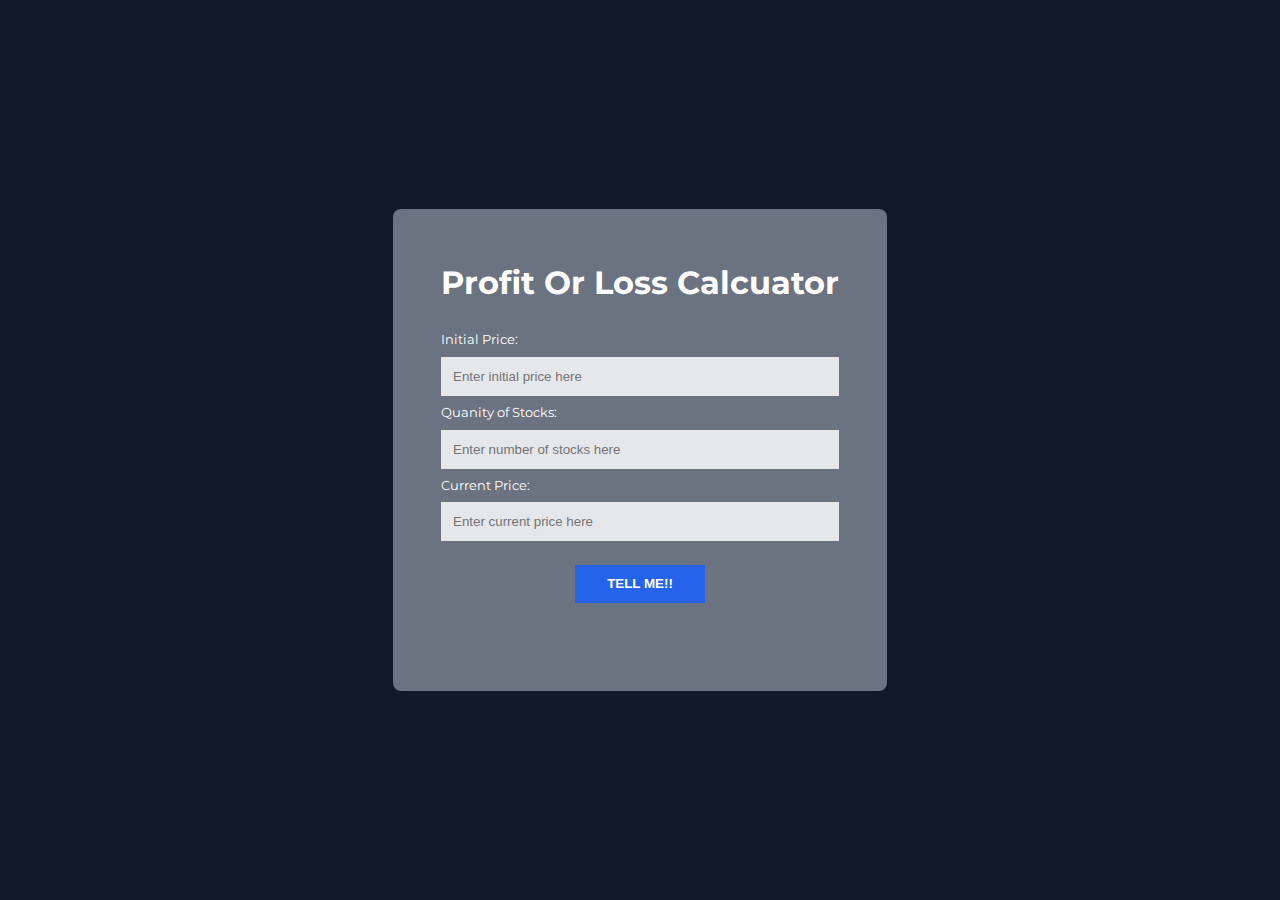
<file: index.html>
<!DOCTYPE html>
<html lang="en">
<head>
    <meta charset="UTF-8">
    <meta http-equiv="X-UA-Compatible" content="IE=edge">
    <meta name="viewport" content="width=device-width, initial-scale=1.0">
    <title>Stocks Analyser</title>
    <link rel="stylesheet" href="styles14.css">

</head>
<body>
    
    <main class="container">
        <h1>Profit Or Loss Calcuator</h1>
        
        <label for="initial-price">Initial Price: </label>
        <input type="number" id="initial-price" placeholder="Enter initial price here">

        <label for="stocks-quantity">Quanity of Stocks: </label>
        <input type="number" id="stocks-quantity" placeholder="Enter number of stocks here">

        <label for="current-price">Current Price:</label>
        <input type="number" id="current-price" placeholder="Enter current price here">

        <button id="submit-btn">TELL ME!!</button>

        <p class="output-box"></p>
    </main>
    <script src="./app14.js" type="text/javascript"></script>
</body>
</html>
</file>
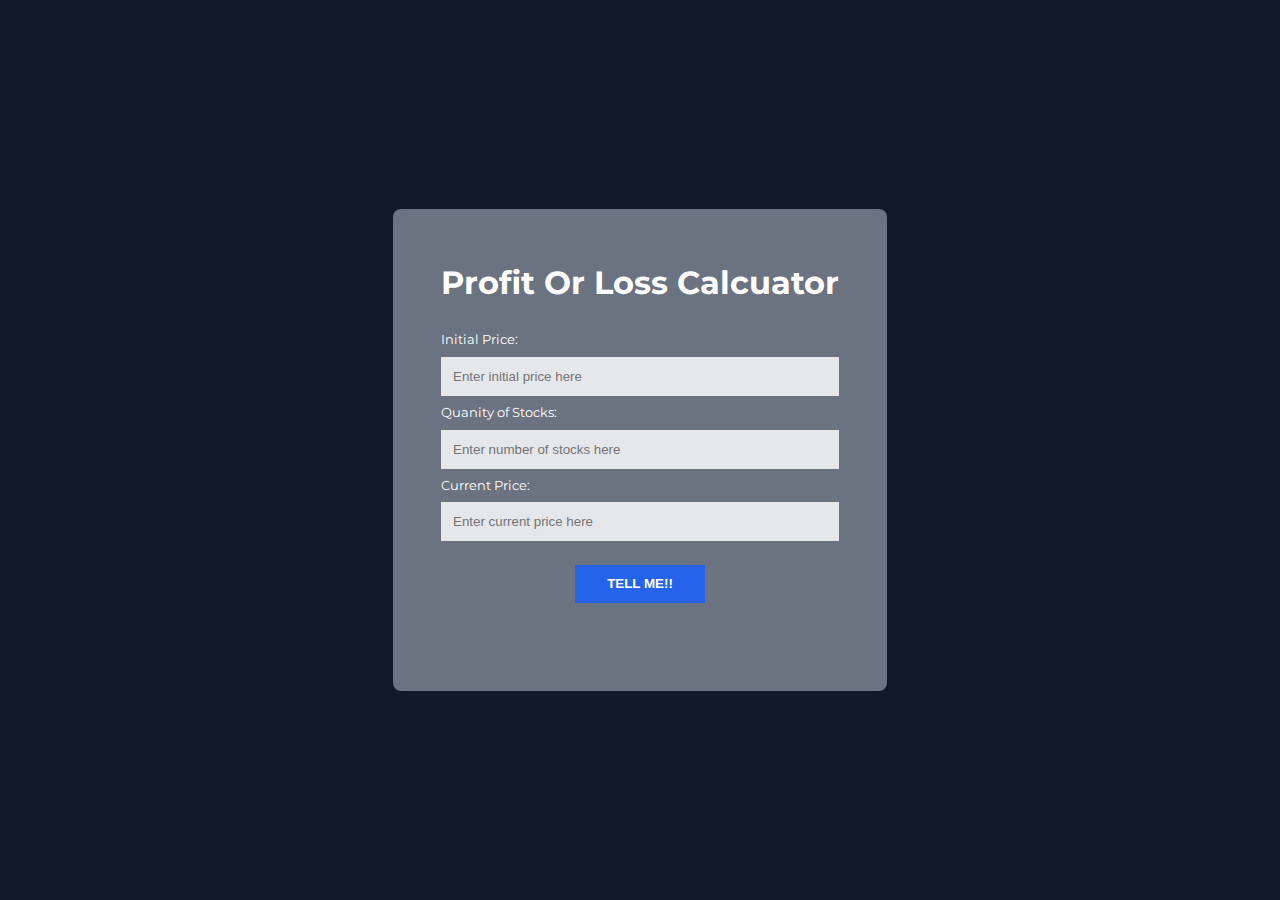
<file: index14.html>
<!DOCTYPE html>
<html lang="en">
<head>
    <meta charset="UTF-8">
    <meta http-equiv="X-UA-Compatible" content="IE=edge">
    <meta name="viewport" content="width=device-width, initial-scale=1.0">
    <title>Stocks Analyser</title>
    <link rel="stylesheet" href="styles14.css">

</head>
<body>
    
    <main class="container">
        <h1>Profit Or Loss Calcuator</h1>
        
        <label for="initial-price">Initial Price: </label>
        <input type="number" id="initial-price" placeholder="Enter initial price here">

        <label for="stocks-quantity">Quanity of Stocks: </label>
        <input type="number" id="stocks-quantity" placeholder="Enter number of stocks here">

        <label for="current-price">Current Price:</label>
        <input type="number" id="current-price" placeholder="Enter current price here">

        <button id="submit-btn">TELL ME!!</button>

        <p class="output-box"></p>
    </main>
    <script src="./app14.js" type="text/javascript"></script>
</body>
</html>
</file>
<file: styles14.css>
@import url('https://fonts.googleapis.com/css2?family=Montserrat&display=swap');

:root{
    --primary-color:
}

body{
    margin: auto;
    text-align: center;
    max-width: 70%;
    display: flex;
    justify-content: center;
    align-items: center;
    font-family: 'Montserrat', sans-serif;
    background-color: #111827;
    color: white;
    height: 100vh;
}
.container{
    max-width: 60%;
    display: flex;
    flex-direction: column;
    background-color: #6B7280;
    padding: 2rem 3rem;
    border-radius: 0.5rem;
}

label{
    text-align: left;
    margin: 0.5rem 0.5rem 0.1rem 0rem;
    font-size: small;
}
input{
    padding: 0.75rem;
    background-color: #F3F4F6;
    color: black;
    border-style: none;
    margin-top: 0.5rem;
    opacity: 0.9;
}

#submit-btn{
    margin: 1.5rem auto;
    width: fit-content;
    text-align: center;
    background-color: #2563EB;
    padding: 0.7rem 2rem;
    border-style: none;
    color: white;
    font-weight: bolder;
    
}
</file>
